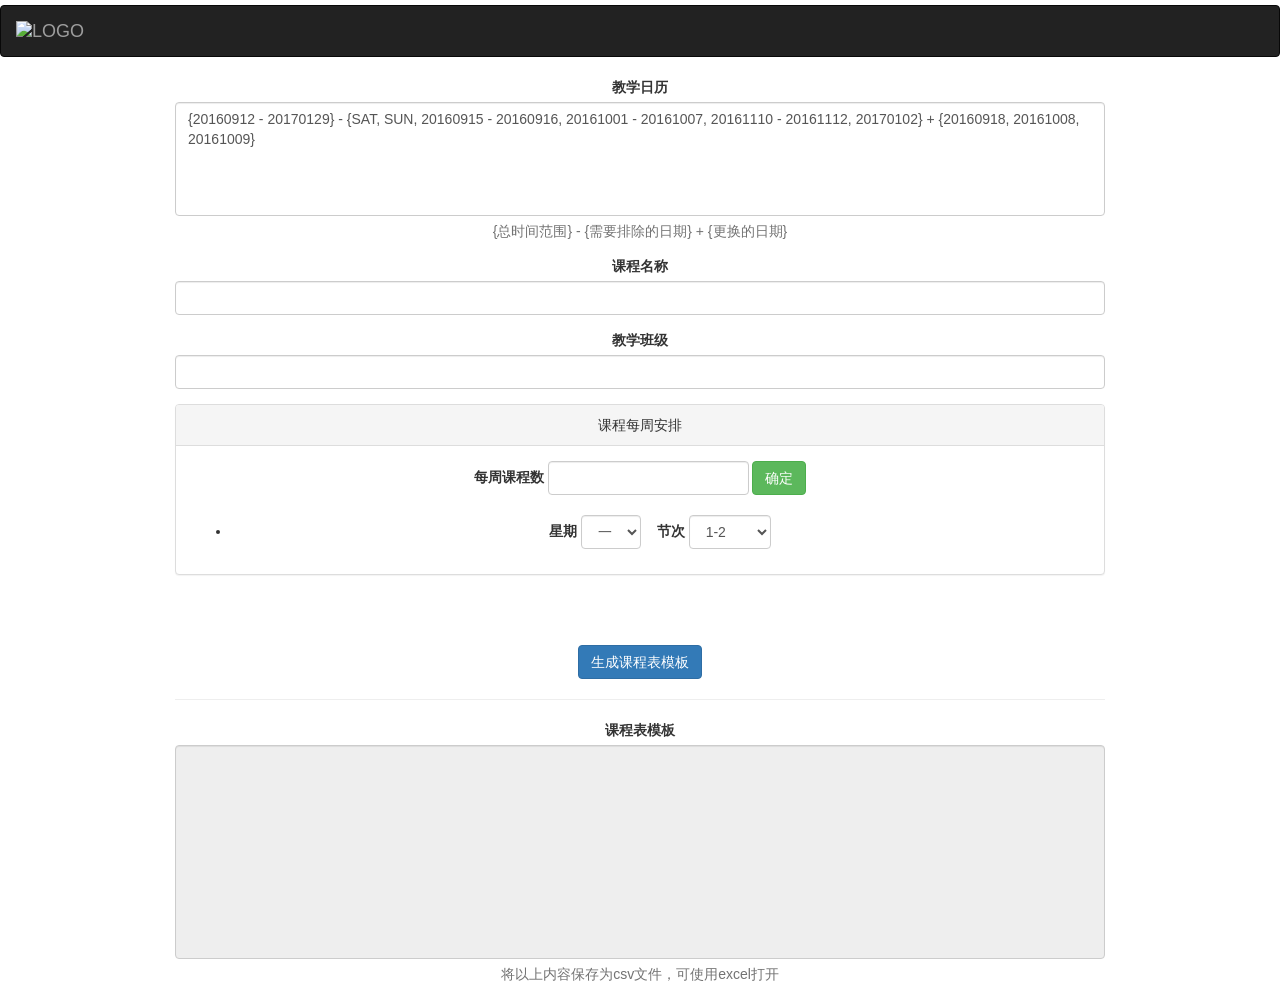
<file: src/static/index.html>
<?xml version="1.0" encoding="UTF-8" ?>
<!DOCTYPE html PUBLIC "-//W3C//DTD XHTML 1.0 Strict//EN" "http://www.w3.org/TR/xhtml1/DTD/xhtml1-strict.dtd">
<html xmlns="http://www.w3.org/1999/xhtml" id="v1">
<head>
<meta http-equiv="Content-Type" content="text/html; charset=UTF-8" />
<link href="vendor/bootstrap/3.3.6/css/bootstrap.min.css" rel="stylesheet">
<link href="css/style.css" rel="stylesheet">
<title>schedule utility</title>
</head>
<body>
	<nav id="menu" class="navbar navbar-inverse">
		<div class="container-fluid">
			<div class="navbar-header">
				<a class="navbar-brand" href="#"> <img alt="LOGO"></a>
				<ul class="nav navbar-nav">
				</ul>
			</div>
		</div>
	</nav>
	<div class="container">
		<form>
			<div class="form-group">
				<label for="calendar">教学日历</label>
				<!-- {20160912 - 20170129} - {SAT, SUN, 20160915 - 20160916, 20161001 - 20161007, 20161110 - 20161112, 20170102} + {20160918(20160916), 20161008(20161006), 20161009(20161007)} -->
				<textarea id="calender" rows="5" class="form-control" style="resize: none;">{20160912 - 20170129} - {SAT, SUN, 20160915 - 20160916, 20161001 - 20161007, 20161110 - 20161112, 20170102} + {20160918, 20161008, 20161009}</textarea>
				<p class="help-block">{总时间范围} - {需要排除的日期} + {更换的日期}</p>
			</div>
			<div class="form-group">
				<label for="lesson">课程名称</label>
				<input id="lesson" class="form-control"/>
			</div>
			<div class="form-group">
				<label for="class">教学班级</label>
				<input id="class" class="form-control"/>
			</div>
			<div class="panel panel-default">
				<div class="panel-heading">课程每周安排</div>
				<div class="panel-body">
					<div class="form-inline" style="margin-bottom: 20px;">
						<label>每周课程数</label>
						<input id="timeTableCount" type="text" class="form-control" />
						<button type="button" class="btn btn-success" @click="genTimeTable()">确定</button>
					</div>
					<ul id="timeTableList">
						<li v-for="n in timeTableCount" track-by="$index" class="form-inline time-table">
							<label>星期</label>
							<select class="form-control time-table-week">
								<option value="MON">一</option>
								<option value="TUE">二</option>
								<option value="WED">三</option>
								<option value="THU">四</option>
								<option value="FRI">五</option>
								<option value="SAT">六</option>
								<option value="SUN">日</option>
							</select>
							&nbsp;&nbsp;
							<label>节次</label>
							<select class="form-control time-table-period">
								<option>1-2</option>
								<option>3-4</option>
								<option>3-5</option>
								<option>6-7</option>
								<option>6-8</option>
								<option>6-9</option>
								<option>8-9</option>
								<option>10-11</option>
								<option>10-12</option>
							</select>
						</li>
					</ul>
				</div>
			</div>
			<button type="button" class="btn btn-primary" style="margin-top: 50px;" @click="makeTemplate()">生成课程表模板</button>
		</form>
		<hr />
		<div class="form-group">
			<label for="result">课程表模板</label>
			<textarea id="result" rows="10" class="form-control" readonly="readonly" style="resize: none;"></textarea>
			<p class="help-block">将以上内容保存为csv文件，可使用excel打开</p>
		</div>
	</div>
	<script type="text/javascript" src="vendor/jquery/1.12.1/jquery.min.js"></script>
	<script type="text/javascript" src="vendor/vuejs/vue.min.js"></script>
	<script>
	var vm = new Vue({
		el: '#v1',
		data: {
			timeTableCount : 1,
		},
		methods: {
			genTimeTable : function () {
				this.timeTableCount = parseInt($('#timeTableCount').val());
			},
			makeTemplate : function () {
				var calender = $('#calender').val();
				var lesson = $('#lesson').val();
				var tclass= $('#class').val();
				var timetableweek = new Array();
				$('.time-table-week').each(function (index, element) {
					timetableweek.push($(element).val());
				});
				var timetableperiod = new Array();
				$('.time-table-period').each(function (index, element) {
					timetableperiod.push($(element).val());
				});
				var timetable = new Array();
				for(i = 0; i < timetableweek.length; i++) {
					timetable.push(new Array(timetableweek[i], timetableperiod[i]));
				}
				var senddata = {
					'calender' : calender,
					'lesson' : lesson,
					'class' : tclass,
					'timetable' : timetable,
				};
				var json = JSON.stringify(senddata);
				$.post('template/make', json, function(recvdata, status) {
					if ('success' == status) {
						$('#result').val(recvdata);
					}
				});
			},
		}
	});
	</script>
</body>
</html>
</file>
<file: src/static/css/style.css>
body {
	padding-top: 5px;
	text-align: center;
}

#menu {
	width: 100%;
	text-align: left;
}

.container {
	margin: 0px auto;
	width: 960px;
}

.page-list .pagination {float:left;}
.page-list .pagination span {cursor: pointer;}
.page-list .pagination .separate span{cursor: default; border-top:none;border-bottom:none;}
.page-list .pagination .separate span:hover {background: none;}
.page-list .page-total {float:left; margin: 25px 20px;}
.page-list .page-total input, .page-list .page-total select{height: 26px; border: 1px solid #ddd;}
.page-list .page-total input {width: 40px; padding-left:3px;}
.page-list .page-total select {width: 50px;}
</file>
